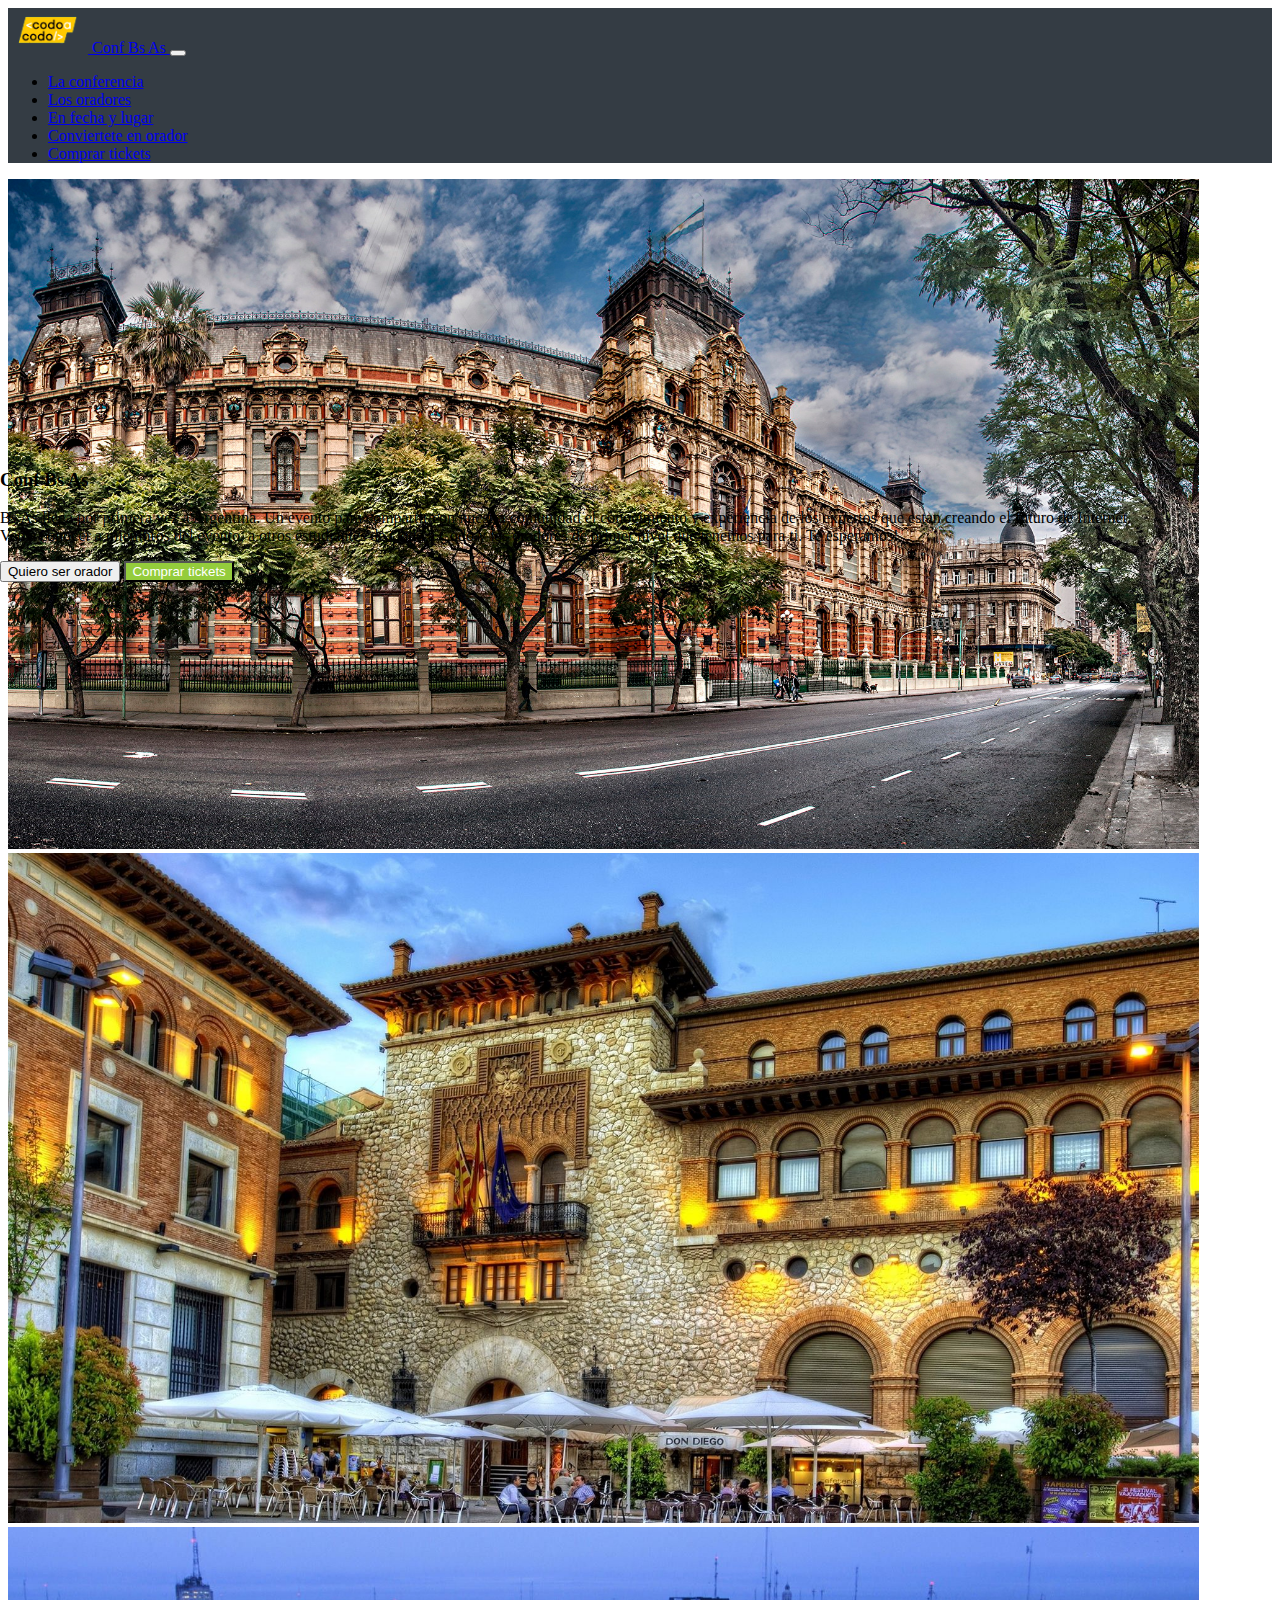
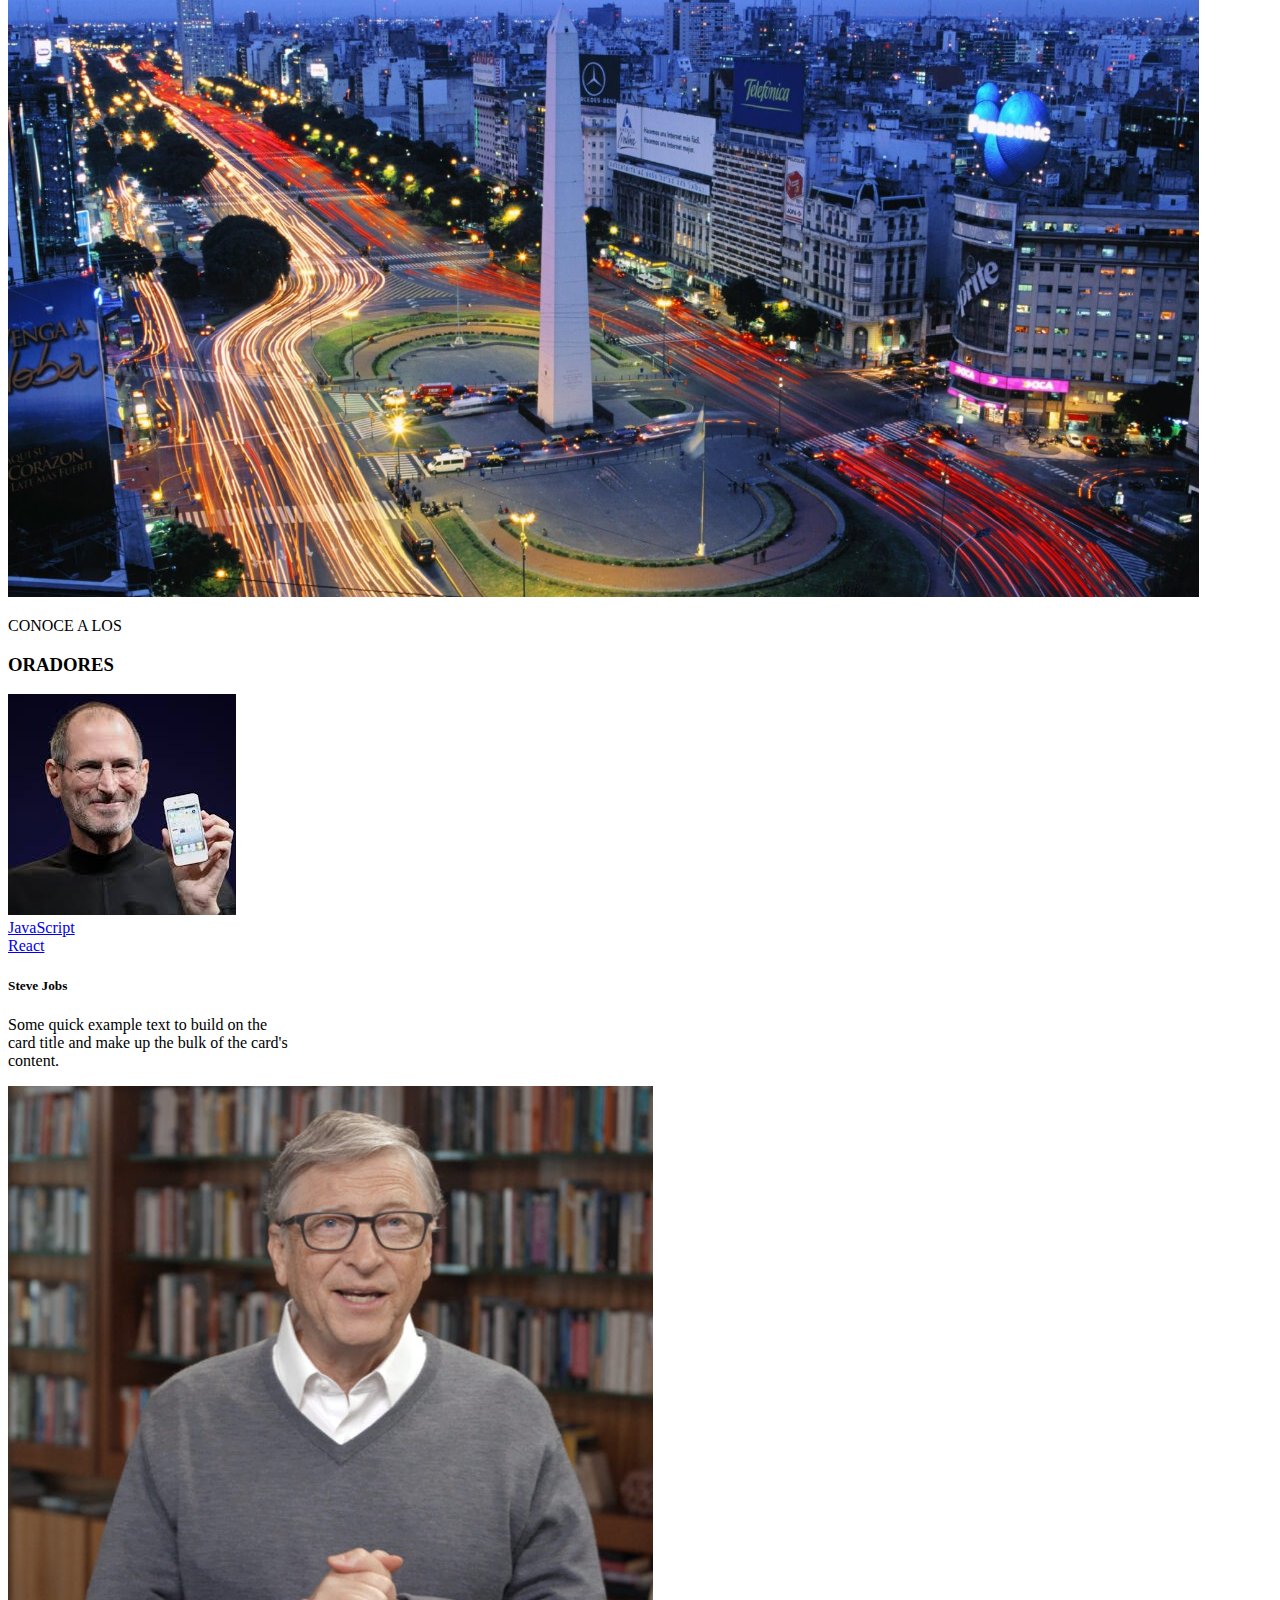
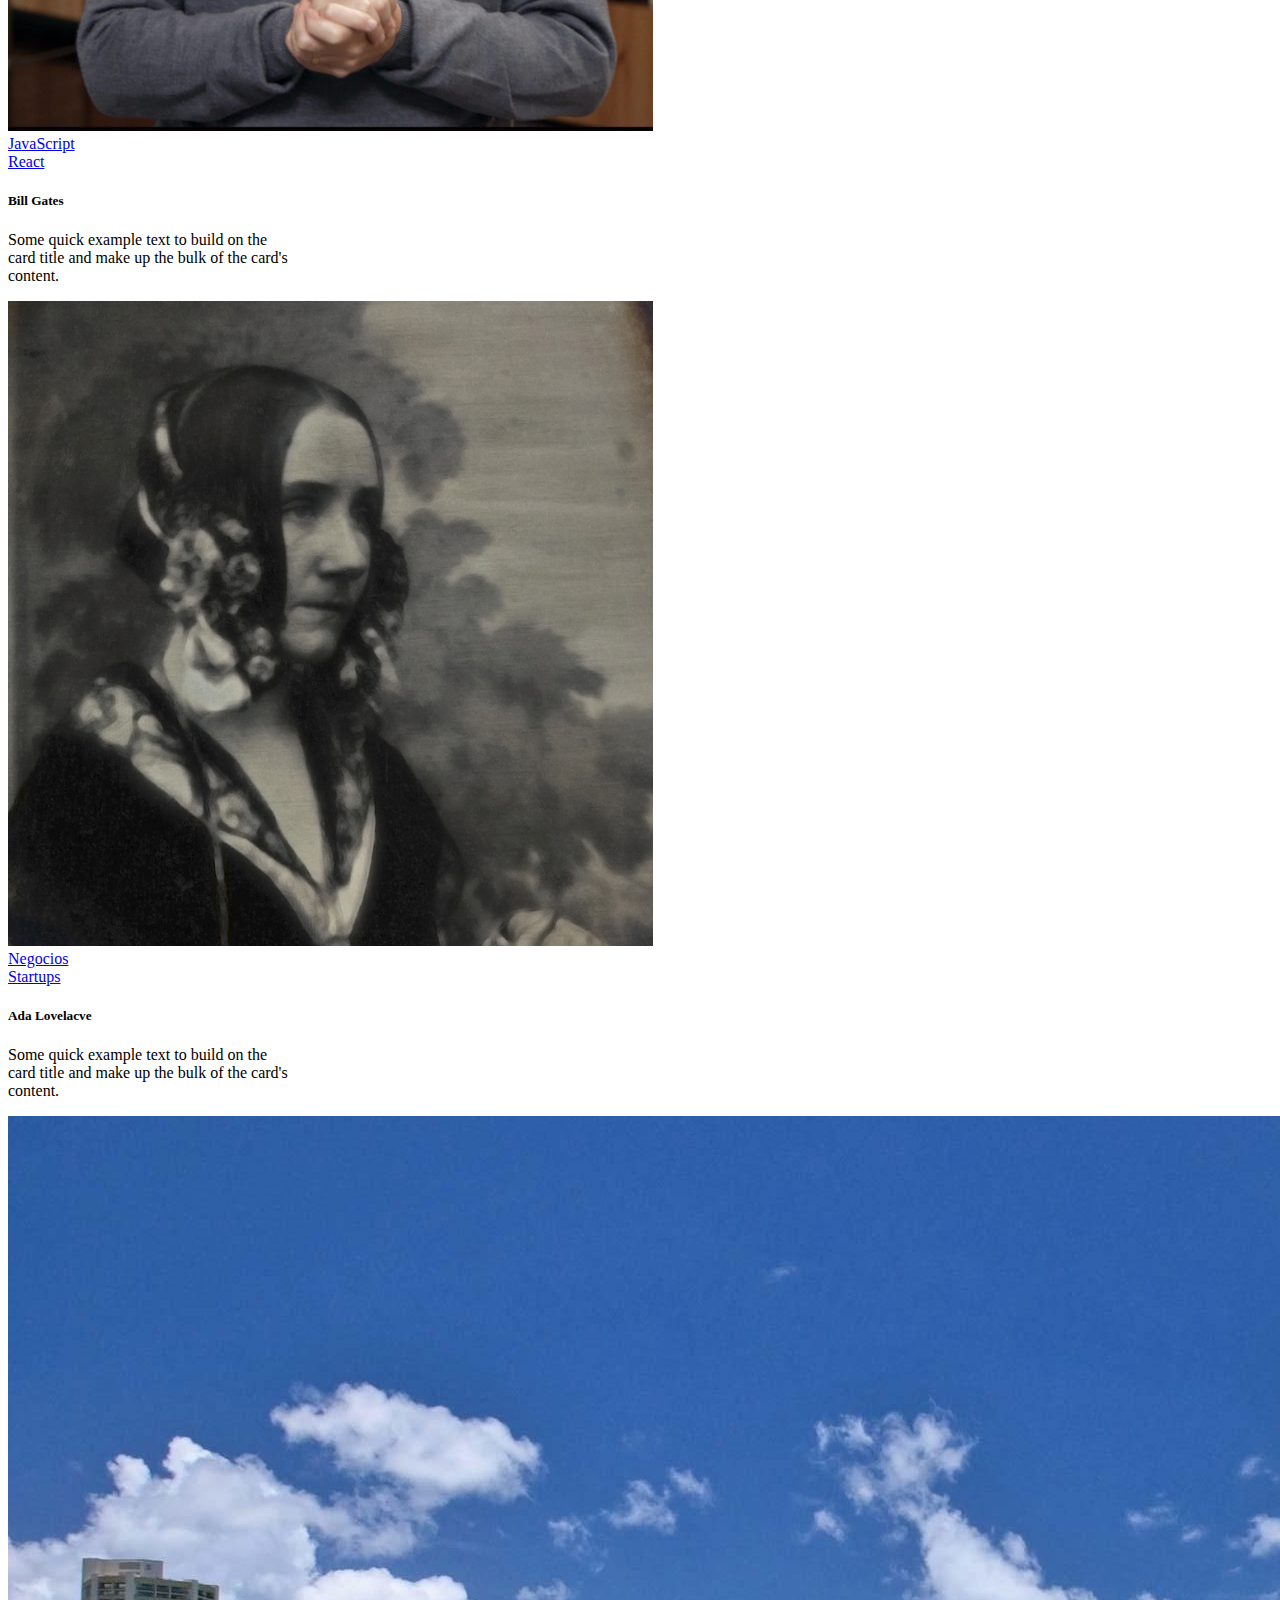
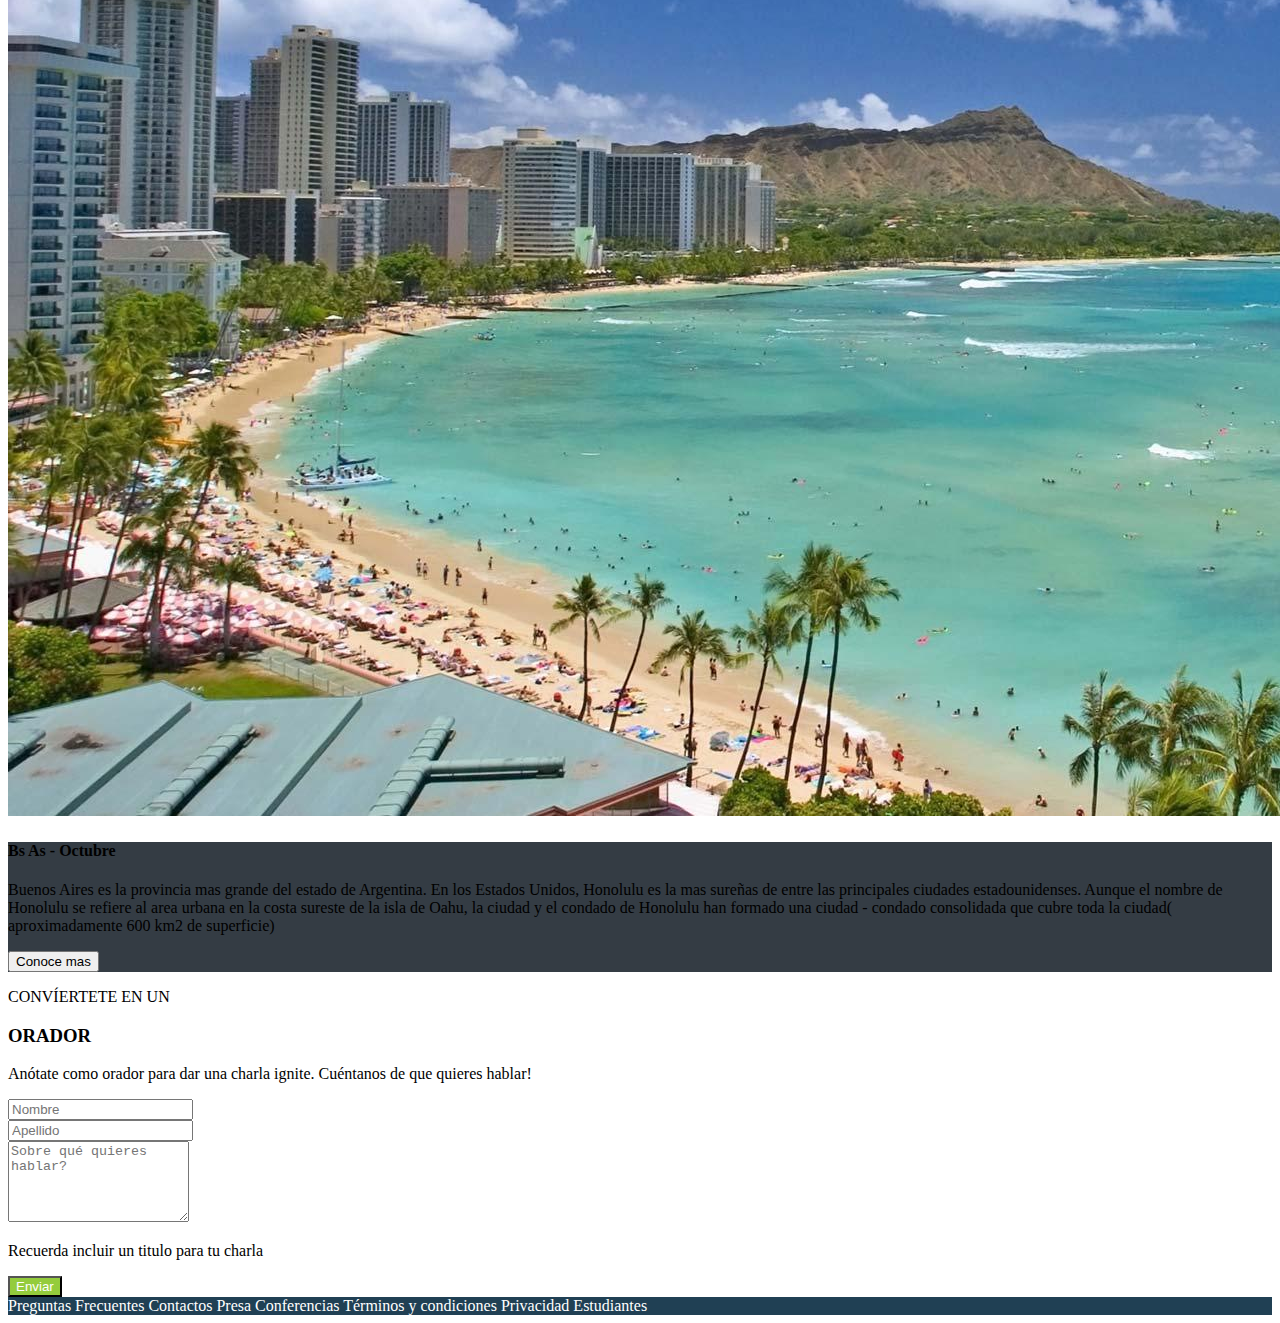
<file: index.html>
<!DOCTYPE html>
<html lang="en">

<head>
    <meta charset="UTF-8">
    <meta http-equiv="X-UA-Compatible" content="IE=edge">
    <meta name="viewport" content="width=device-width, initial-scale=1.0">
    <title>Integrador</title>
    <link rel="shortcut icon" href="./img/codoacodo.png" type="image/x-icon">
    <link href="https://cdn.jsdelivr.net/npm/bootstrap@5.3.0-alpha3/dist/css/bootstrap.min.css" rel="stylesheet"
        integrity="sha384-KK94CHFLLe+nY2dmCWGMq91rCGa5gtU4mk92HdvYe+M/SXH301p5ILy+dN9+nJOZ" crossorigin="anonymous">
    <link rel="stylesheet" href="style.css">
</head>

<body>

    <header>
        <!-- BARRA DE NAVEGACION -->
        
        <nav class="navbar navbar-expand-lg bg-gris-oscuro bg-gradient text-white fixed-top">
            <div class="container-fluid d-flex justify-content-between">
                <a class="navbar-brand d-flex align-items-center mx-5 text-white fw-bold-50" href="#">
                    <img src="./img/codoacodo.png" alt="Logo" width="80" height="45" class="align-text-center">
                    Conf Bs As
                </a>
                <button class="navbar-toggler" type="button" data-bs-toggle="collapse" data-bs-target="#navbarNav"
                    aria-controls="navbarNav" aria-expanded="false" aria-label="Toggle navigation">
                    <span class="navbar-toggler-icon"></span>
                </button>
                <div class="collapse navbar-collapse justify-content-end text-center mx-5" id="navbarNav">
                    <ul class="navbar-nav">
                        <li class="nav-item">
                            <a class="nav-link active text-white fw-bold-75 btn-a" aria-current="page" href="#">La
                                conferencia</a>
                        </li>
                        <li class="nav-item">
                            <a href="#" class="nav-link text-white-50 fw-bold-75 btn-a">Los oradores</a>
                        </li>
                        <li class="nav-item">
                            <a href="#" class="nav-link text-white-50 fw-bold-75 btn-a">En fecha y lugar</a>
                        </li>
                        <li class="nav-item">
                            <a href="#" class="nav-link text-white-50 fw-bold-75 btn-a">Conviertete en orador</a>
                        </li>
                        <li class="nav-item">
                            <a href="./compraTicket.html" class="nav-link text-success fw-bold btn-a">Comprar tickets</a>
                        </li>
                    </ul>
                </div>
            </div>
        </nav>
    </header>

    <main>

        <!-- CARRUSEL -->
        <div id="carouselExampleSlidesOnly" class="carousel slide bg-black" data-bs-ride="carousel">
            <div class="carousel-inner">
                <div class="carousel-item active">
                    <img src="./img/ba1.jpg" class="d-block w-100 opacity-50" alt="Foto de buenos aires">
                </div>
                <div class="carousel-item">
                    <img src="./img/ba2.jpg" class="d-block w-100 opacity-50" alt="Otra foto de buenos aires">
                </div>
                <div class="carousel-item">
                    <img src="./img/ba3.jpg" class="d-block w-100 opacity-50" alt="Tercera foto de buenos aires">
                </div>
            </div>

            <div class=" col 8 col-sm-9 col-md-8 col-lg-6 px-20 txt-carrusel text-white text-end ">
                <h3>Conf Bs As</h3>
                <p class="fs-6"> Bs As llega por primera vez a Argentina. Un evento para compartir con nuestra comunidad el
                  conocimiento y experiencia de los expertos que estan creando el futuro de Internet. Ven a conocer a
                  miembros del evento, a otros estudiantes de Codo a Codo y los oradores de primer nivel que tenemos para
                  ti. Te esperamos!</p>
                <div class=" container justify-content-end">
                  <div class="d-flex justify-content-end">
                    <button type="button" class="btn btn-outline-light mx-3">Quiero ser orador</button>
                    <a href="./compraTicket.html"><button type="button" class="btn btn-success btn-verde">Comprar tickets</button></a>
                  </div>
                </div>
              </div>
            
        </div>

        <div class="text-center mt-3">
            <p>CONOCE A LOS</p>
            <H3>ORADORES</H3>
        </div>

        <!-- CARDS ORADORES-->        

        <div class="d-flex flex-column align-items-center flex-md-row justify-content-md-center mt-3" style="width: 100;">
            <div class="card m-2 h-100" style="width: 18rem;">
                <img src="./img/steve.jpg" class="card-img-top" alt="Foto de Steve Jobs">
                <div class="card-body">
                    <div>
                        <a href="#" ><div class="badge bg-warning text-black">JavaScript</div></a>
                        <a href="#"><div class="badge bg-info">React</div></a>
                    </div>
                    <h5 class="card-title">Steve Jobs</h5>
                    <p class="card-text">Some quick example text to build on the card title and make up the bulk of the
                        card's content.</p>
                </div>
            </div>
            <div class="card m-2 h-100" style="width: 18rem;">
                <img src="./img/bill.jpg" class="card-img-top" alt="Foto de Bill Gates">
                <div class="card-body">
                    <div>
                        <a href="#" ><div class="badge bg-warning text-black">JavaScript</div></a>
                        <a href="#"><div class="badge bg-info">React</div></a>
                    </div>
                    <h5 class="card-title">Bill Gates</h5>
                    <p class="card-text">Some quick example text to build on the card title and make up the bulk of the
                        card's content.</p>
                </div>
            </div>
            <div class="card m-2 h-100" style="width: 18rem;">
                <img src="./img/ada.jpeg" class="card-img-top" alt="Foto de Ada Lovelacve">
                <div class="card-body">
                    <div>
                        <a href="#" ><div class="badge bg-secondary text-white">Negocios</div></a>
                        <a href="#"><div class="badge bg-danger">Startups</div></a>
                    </div>
                    <h5 class="card-title">Ada Lovelacve</h5>
                    <p class="card-text">Some quick example text to build on the card title and make up the bulk of the
                        card's content.</p>
                </div>
            </div>
        </div>


        <!-- INFORMACION -->

        <div class="card mb-3 my-4" style="max-width: 100;">
            <div class="row g-0">
                <div class="col-md-6 border">
                    <img src="./img/honolulu.jpg" class="card-img-top h-100 object-cover rounded-0" alt="honolulu">
                </div>
                <div class="col-md-6 bg-gris-oscuro border">
                    <div class="card-body p-4 text-white">
                        <h4 class="card-title">Bs As - Octubre</h4>
                        <p class="card-text">Buenos Aires es la provincia mas grande del estado de Argentina. En los
                            Estados Unidos, Honolulu es la mas sureñas de entre las principales ciudades
                            estadounidenses. Aunque el nombre de Honolulu se refiere al area urbana en la costa sureste
                            de la isla de Oahu, la ciudad y el condado de Honolulu han formado una ciudad - condado
                            consolidada que cubre toda la ciudad( aproximadamente 600 km2 de superficie) </p>
                        <button type="button" class="btn btn-outline-light">Conoce mas</button>
                    </div>
                </div>
            </div>
        </div>


        <div>
            <div class="text-center mt-3">
                <p>CONVÍERTETE EN UN</p>
                <H3>ORADOR</H3>
                <p class="mx-3">Anótate como orador para dar una charla ignite. Cuéntanos de que quieres hablar!</p>
            </div>

            <!-- FORMULARIO -->
            <div class="d-flex flex-column align-items-center col-12">
                <div class="d-flex col-8 justify-content-between">
                    <div class="mb-3 col-5">
                        <input type="text" class="form-control" id="exampleFormControlInput1" placeholder="Nombre">
                    </div>
                    <div class="mb-3 col-5">
                        <input type="text" class="form-control" id="exampleFormControlInput2" placeholder="Apellido">
                    </div>
                </div>
                <div class="mb-3 col-8">
                    <textarea class="form-control" id="exampleFormControlTextarea1" rows="5"
                        placeholder="Sobre qué quieres hablar?"></textarea>
                </div>
                <div class="fs-6 col-8">
                    <p>Recuerda incluir un titulo para tu charla</p>
                </div>
                <button type="button" class=" btn btn-verde mb-3 col-5 fw-low fs-4">Enviar</button>
            </div>
        </div>
    </main>

    <footer class="bg-azul-oscuro bg-gradient bg-opacity-75 col-md-12 d-flex justify-content-center mt-5">
        <div class="d-flex flex-column col-md-12 text-center fw-medium fs-6 flex-md-row align-items-md-center  justify-content-md-center p-3">
            <a class="text-a mb-3 mx-3 btn-a" href="#">Preguntas Frecuentes</a>
            <a class="text-a mb-3 mx-3 btn-a" href="#">Contactos</a>
            <a class="text-a mb-3 mx-3 btn-a" href="#">Presa</a>
            <a class="text-a mb-3 mx-3 btn-a" href="#">Conferencias</a>
            <a class="text-a mb-3 mx-3 btn-a" href="#">Términos y condiciones</a>
            <a class="text-a mb-3 mx-3 btn-a" href="#">Privacidad</a>
            <a class="text-a mb-3 mx-3 btn-a" href="#">Estudiantes</a>
        </div>
    </footer>

    <script src="https://cdn.jsdelivr.net/npm/bootstrap@5.3.0-alpha3/dist/js/bootstrap.bundle.min.js" integrity="sha384-ENjdO4Dr2bkBIFxQpeoTz1HIcje39Wm4jDKdf19U8gI4ddQ3GYNS7NTKfAdVQSZe" crossorigin="anonymous"></script>
</body>

</html>
</file>
<file: style.css>
.bg-gris-oscuro {
    background-color: #343c44;
}

.bg-azul-oscuro {
    background-color: #204054;
    color: white;
}

.text-a {
    text-decoration: none;
    color: white;
}

.btn-verde {
    background-color: #94cc3c;
    color: white;
}

.btn-verde:hover {
    opacity: 95%;
    color: white;
    background-color: #94cc3c;
}

.btn-verde:active {
    opacity: 95%;
    color: white;
    background-color: #94cc3c;
}

/* CARRUSEL */

.carousel img{
    height: 670px;  
    object-fit: cover;
 }

.txt-carrusel{
    position:absolute;
    right: 10%;
    top:50%;
    text-shadow: #353a40;
} 

.btn-a:hover{
    opacity: 75%;
}
</file>
